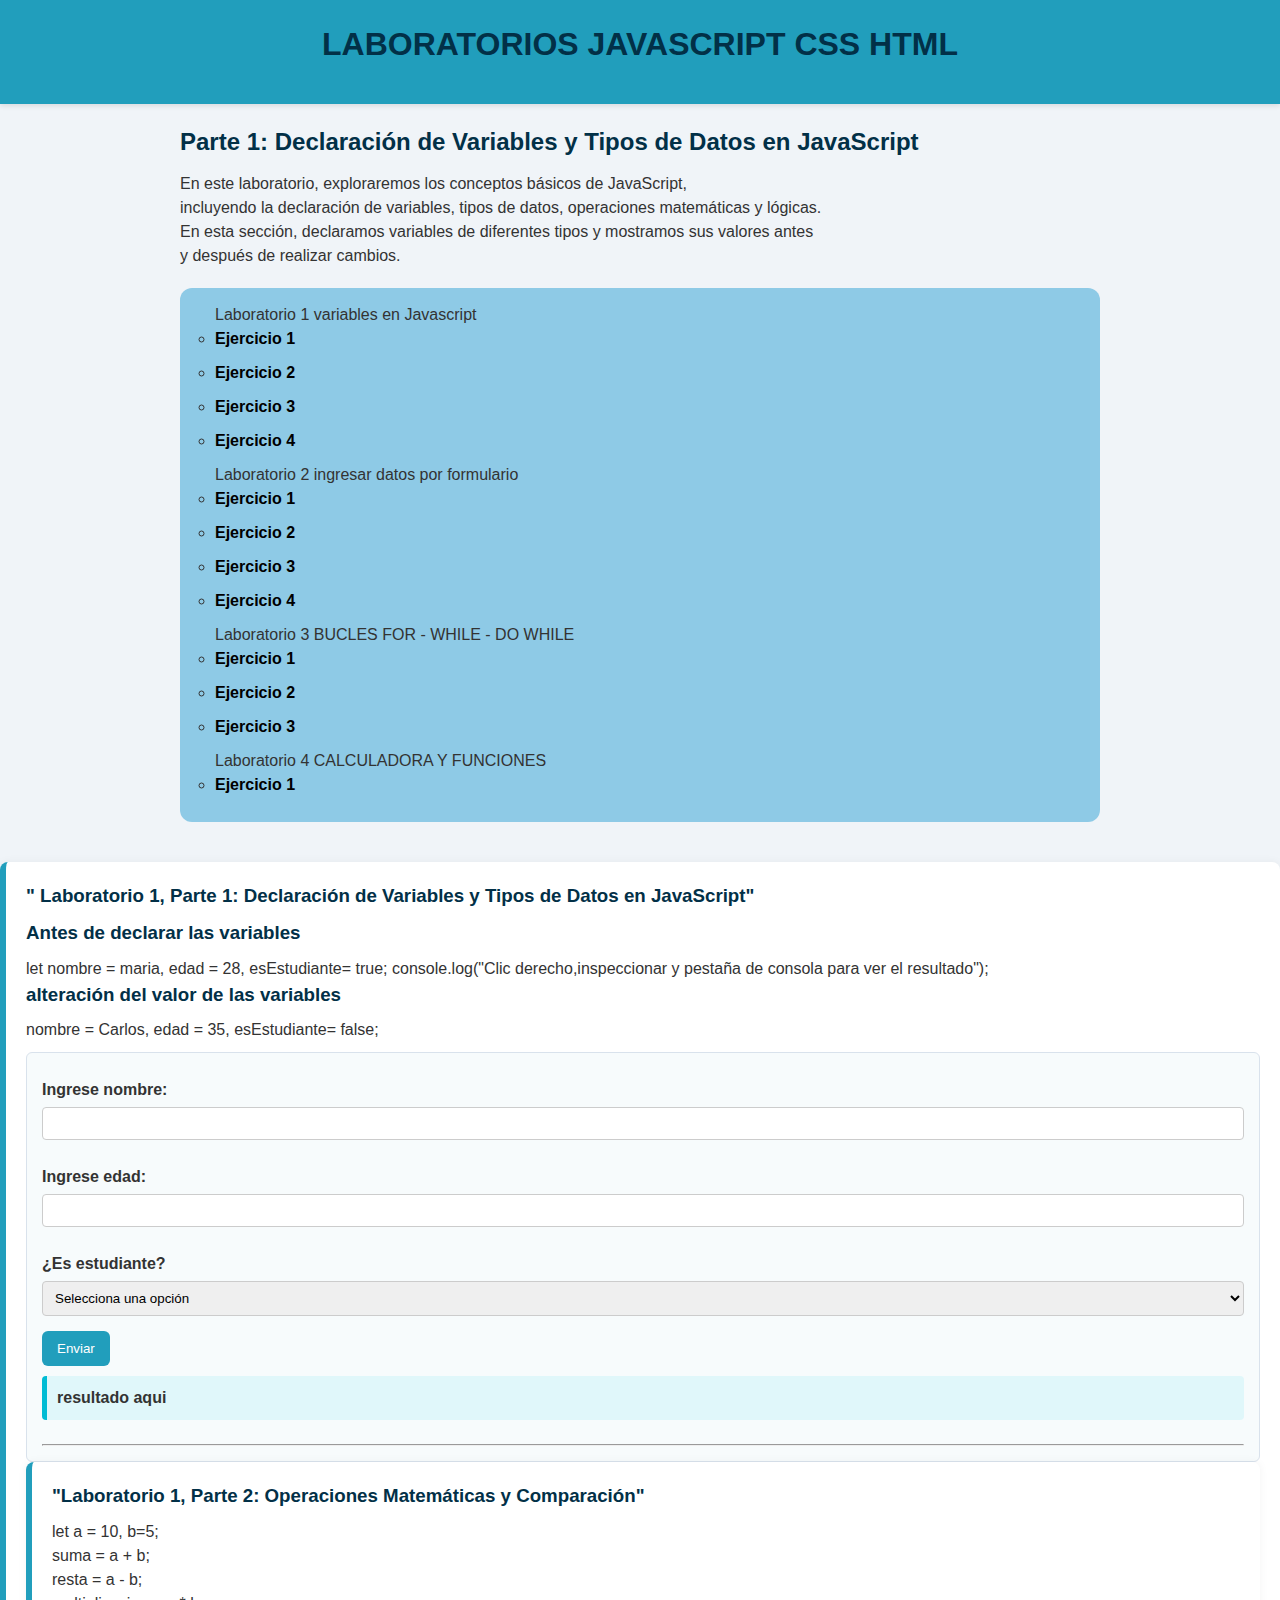
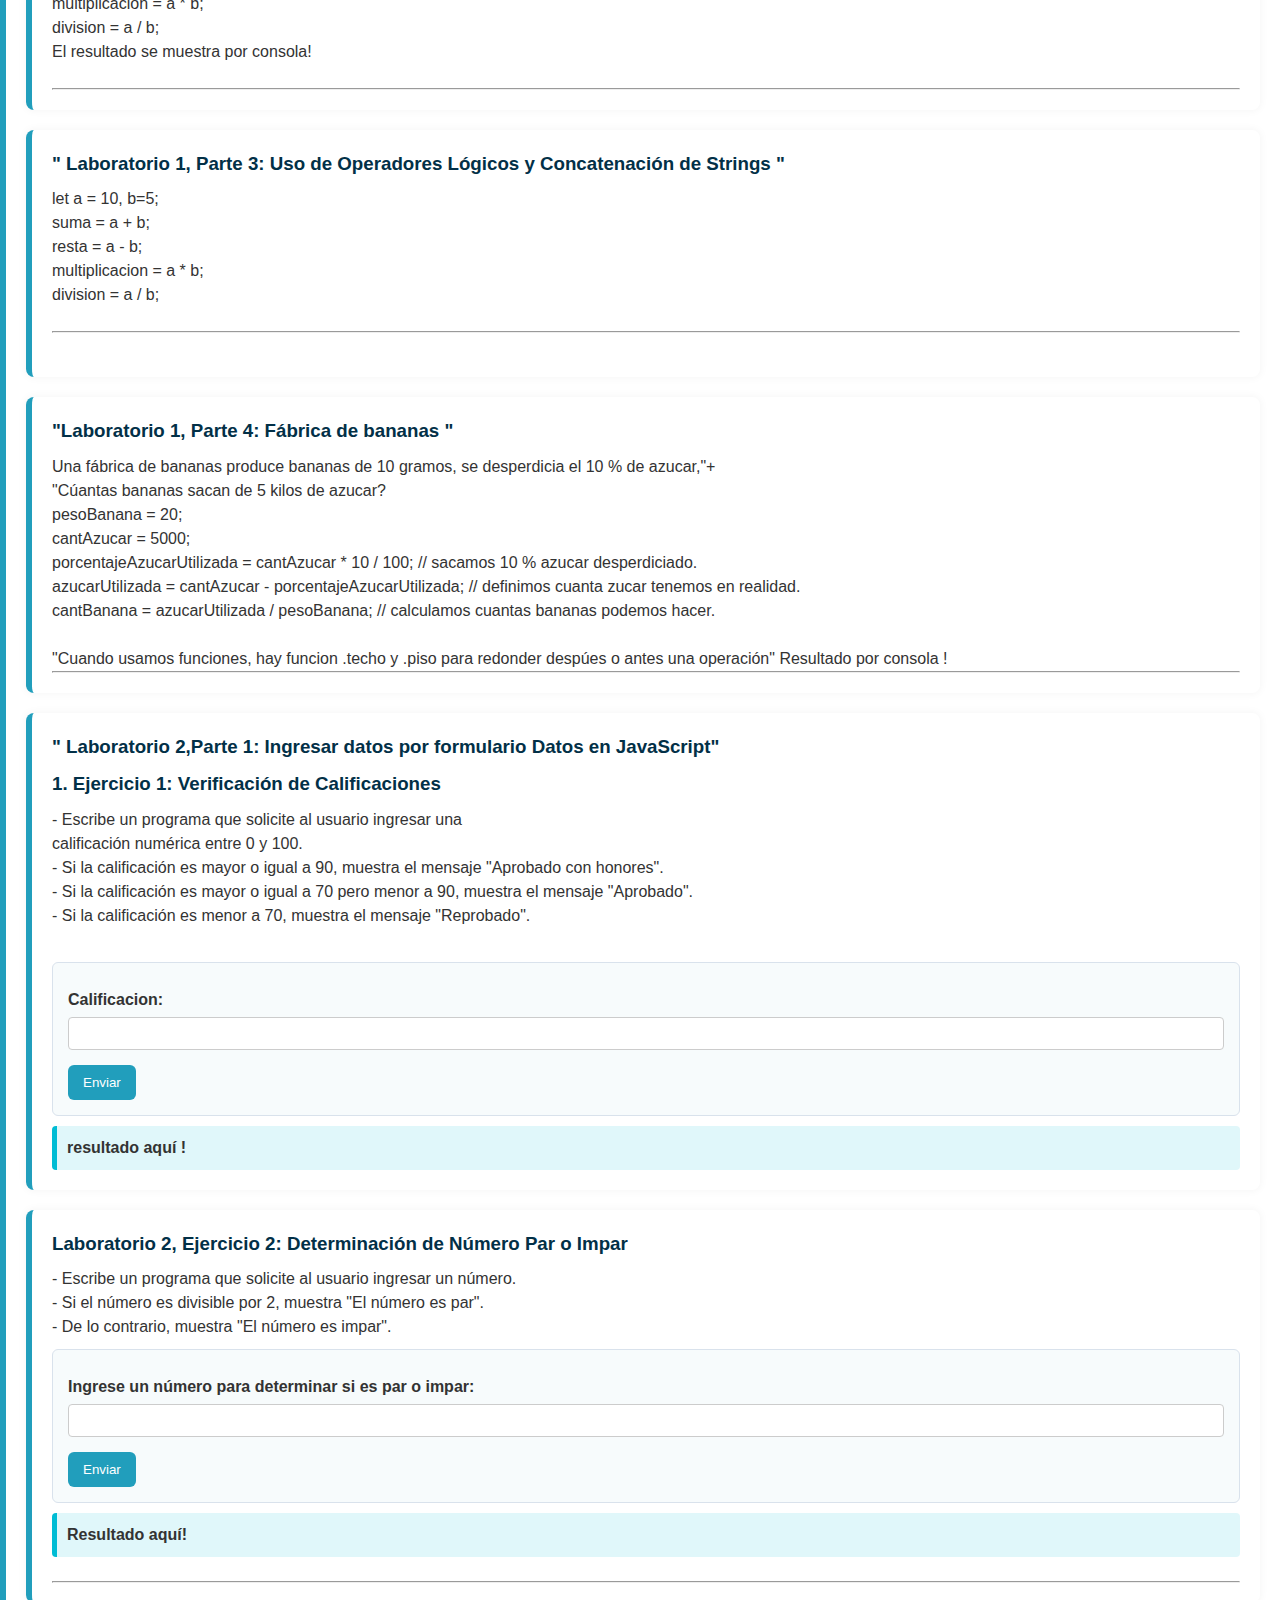
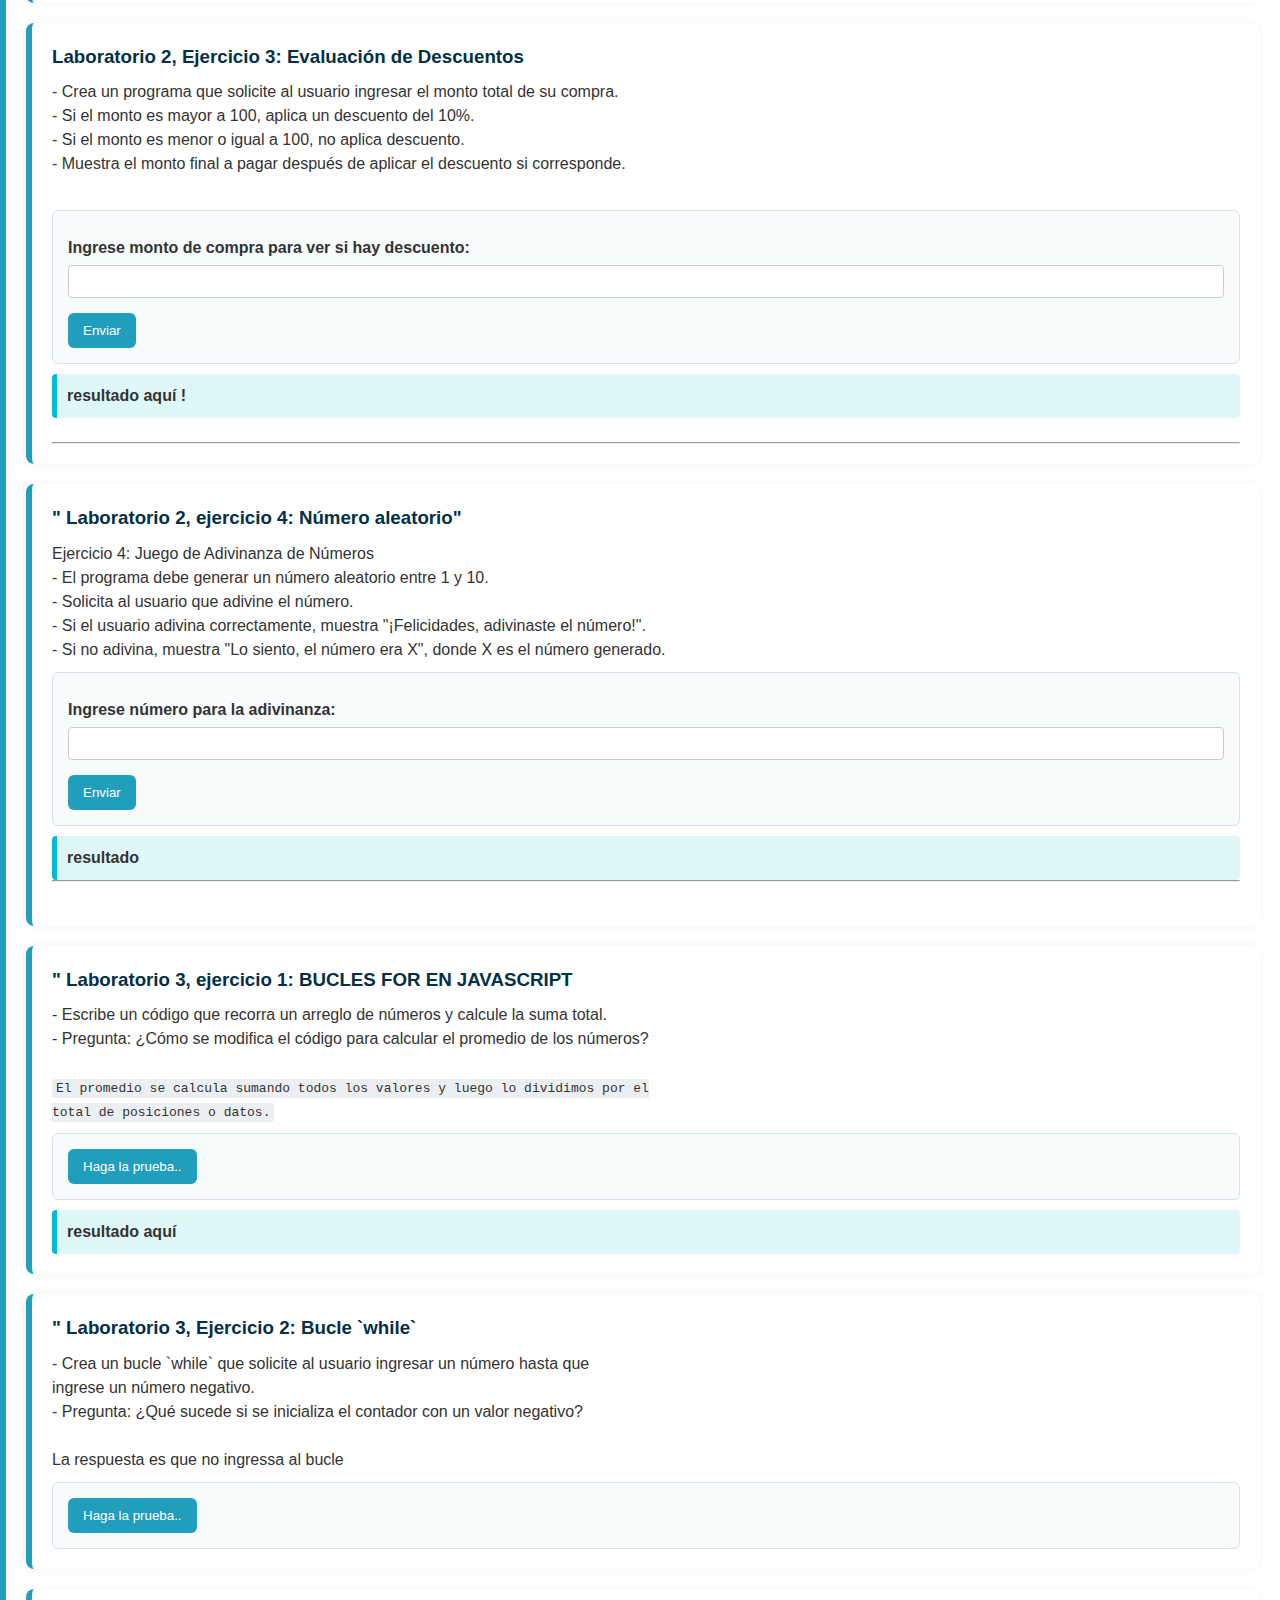
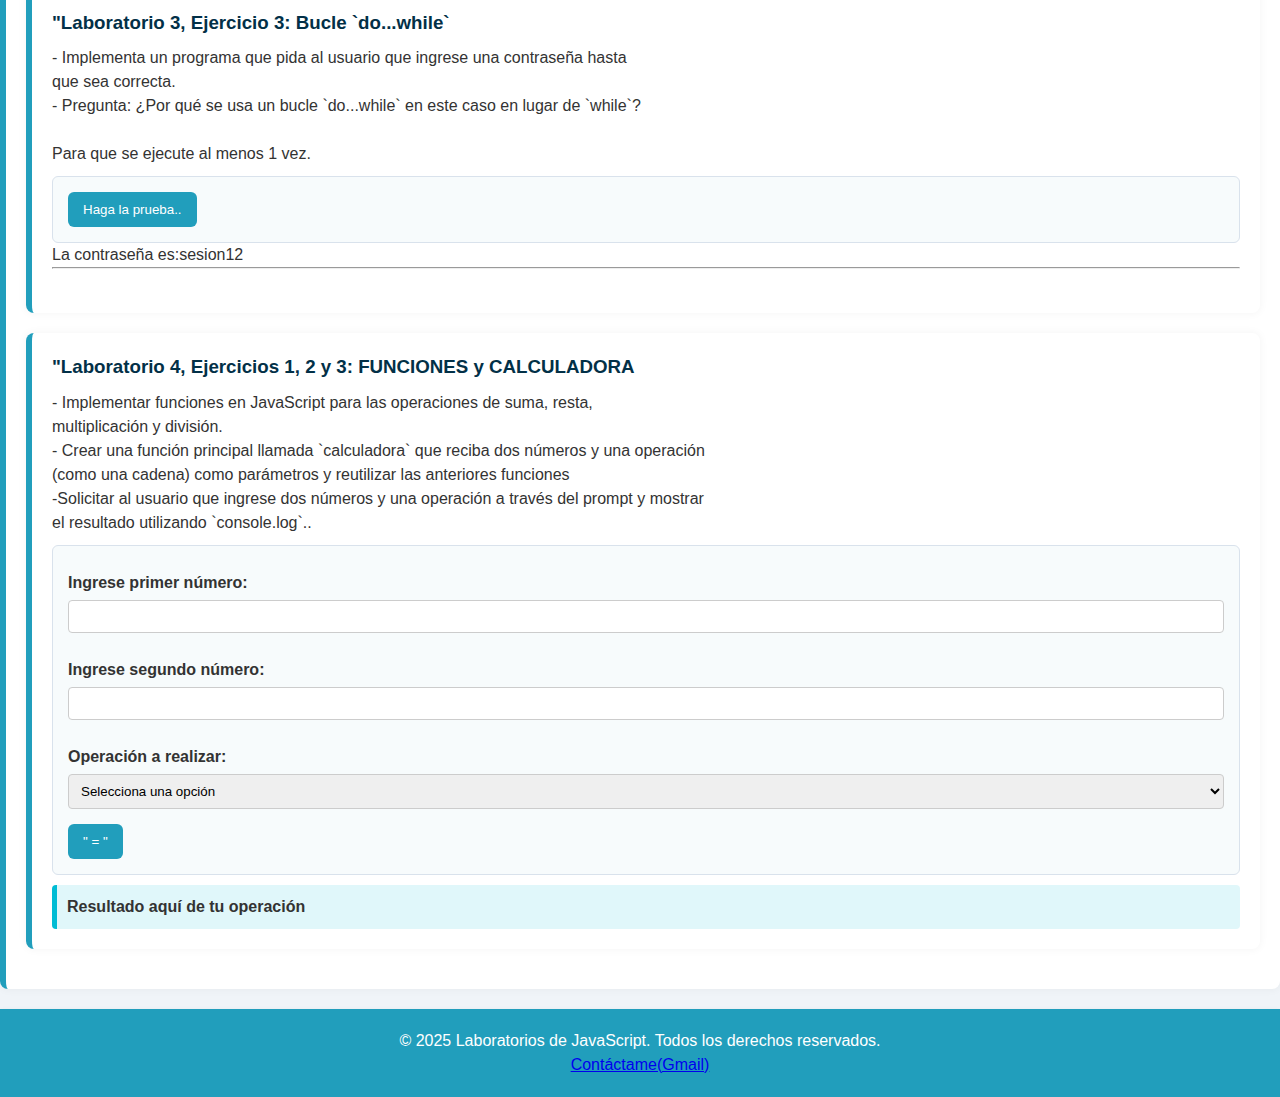
<file: index.html>
<!DOCTYPE html>
<html lang="es">
<head>
    <meta charset="UTF-8">
    <meta name="viewport" content="width=device-width, initial-scale=1.0">
    <title>Lab 10 JAVASCRIPT</title>
    <link rel="stylesheet" href="style.css">
      
</head>
<body>
    <header  class="banner">
            <h1> LABORATORIOS  JAVASCRIPT CSS HTML</h1>   
    </header>
 
    <div class="container">
        <h2> Parte 1: Declaración de Variables y Tipos de Datos en JavaScript</h2>
        <p>En este laboratorio, exploraremos los conceptos básicos de JavaScript, <br>incluyendo la declaración de variables, tipos de datos, operaciones matemáticas y lógicas.</p>
   
     En esta sección, declaramos variables de diferentes tipos y mostramos sus valores antes<br>
     y después de realizar cambios.

 <nav>  <!-- Menú de cada laboratorio -->
     <ol>
        <li> Laboratorio 1 variables en Javascript
            <ul>
                <li><a href ="#lab1_ejer1">Ejercicio 1</a></li> 
                <li><a href ="#lab1_ejer2">Ejercicio 2</a></li>
                <li><a href ="#lab1_ejer3">Ejercicio 3</a></li>
                <li><a href ="#lab1_ejer4">Ejercicio 4</a></li>
            </ul>  
        </li>
        <li> Laboratorio 2 ingresar datos por formulario
            <ul>
                <li><a href ="#lab2_ejer1">Ejercicio 1</a></li>
                <li><a href ="#lab2_ejer2">Ejercicio 2</a></li>
                <li><a href ="#lab2_ejer3">Ejercicio 3</a></li>
                <li><a href ="#lab2_ejer4">Ejercicio 4</a></li>
            </ul>    
        </li>
        <li> Laboratorio 3 BUCLES FOR - WHILE - DO WHILE
            <ul>
                <li><a href ="#lab3_ejer1">Ejercicio 1</a></li>
                <li><a href ="#lab3_ejer2">Ejercicio 2</a></li>
                <li><a href ="#lab3_ejer3">Ejercicio 3</a></li>
            </ul>    
        </li>
        <li> Laboratorio 4 CALCULADORA Y FUNCIONES
            <ul>
                <li><a href ="#lab4_ejer1">Ejercicio 1</a></li>  
            </ul>    
        </li>
    </ol>
 </nav>
</div>
  <main>
 <section id="lab1_ejer1"> <!--seccion 1 laborat 1 ejerc1 sesion 10 iniciando en JS-->
                    <h3> " Laboratorio 1, Parte 1: Declaración de Variables y Tipos de Datos en JavaScript"</h3>
                    <h3> Antes de declarar las variables </h3>
                               <p> let nombre = maria, edad = 28, esEstudiante= true;
                                console.log("Clic derecho,inspeccionar y pestaña de consola
                                para ver el resultado");<br>
                                <h3> alteración del valor de las variables </h3>
                                nombre = Carlos, edad = 35, esEstudiante= false;
                              </p>
   <form id="formulario_lab1_ejer1">
                                <label for="nombre">Ingrese nombre:</label>
                                <input type="text" id="nombre" name="nombre" required></input>
                                <label for="edad">Ingrese edad:</label>
                                <input type="number" id="edad" name="edad" required></input>
                                <label for="esEstudiante">¿Es estudiante?</label>
                                 <select id="esEstudiante" name="esEstudiante" required>
                                       <option value="">Selecciona una opción</option>
                                       <option value="true">Verdadero</option>
                                       <option value="false">Falso</option>
                                       </select>
                                <button type="submit"> Enviar</button>
                                <p id="resultado_lab1_ejer1">resultado aqui</p><br><hr>
    </form>   
    <section id="lab1_ejer2">                      
     <!--seccion 1 laborat 1 ejerc2-->
            <h3> "Laboratorio 1, Parte 2: Operaciones Matemáticas y Comparación"</h3>

    
     <p>
        let a = 10, b=5;<br>
        suma = a + b;<br>
        resta = a - b;<br>
        multiplicacion = a * b;<br>
        division = a / b;<br>
        El resultado se muestra por consola!
        </p> <br><hr> 
    </section >    
    <section id="lab1_ejer3"> 
        <!--seccion 1 laborat 1 ejerc3-->
                        <h3> " Laboratorio 1, Parte 3: Uso de Operadores Lógicos y Concatenación de Strings "</h3>        
    <p> let a = 10, b=5; <br>
        suma = a + b; <br>
        resta = a - b;<br>      
        multiplicacion = a * b;<br>
        division = a / b;</p><br><hr><br>
    </section >         
<section id="lab1_ejer4"> 
      <!--seccion  laborat 1 ejerc 4-->
                        <h3> "Laboratorio 1, Parte 4: Fábrica de bananas "</h3>
     <p> Una fábrica de bananas produce bananas de 10 gramos, se desperdicia el 10 % de azucar,"+<br>
                    "Cúantas bananas sacan de 5 kilos de azucar?<br>
        pesoBanana = 20;<br>
        cantAzucar = 5000;<br>
        porcentajeAzucarUtilizada = cantAzucar * 10 / 100; // sacamos 10 % azucar desperdiciado.<br>
        azucarUtilizada = cantAzucar - porcentajeAzucarUtilizada; // definimos cuanta zucar tenemos en realidad.<br>
        cantBanana = azucarUtilizada / pesoBanana; // calculamos cuantas bananas podemos hacer.<br><br>
        "Cuando usamos funciones, hay funcion .techo y .piso para redonder despúes o antes una operación"
        Resultado por consola ! <br><hr></p>                   
 </section>    

<section id="lab2_ejer1"> <!--seccion  laborat 2 ejerc1 sesion 11-->
                    <h3> " Laboratorio 2,Parte 1: Ingresar datos por formulario Datos en JavaScript"</h3>
                    <h3> 1. Ejercicio 1: Verificación de Calificaciones</h3>
                      <p> - Escribe un programa que solicite al usuario ingresar una <br>
                            calificación numérica entre 0 y 100.<br>
                        - Si la calificación es mayor o igual a 90, muestra el mensaje "Aprobado con honores".<br>
                        - Si la calificación es mayor o igual a 70 pero menor a 90, muestra el mensaje "Aprobado".<br>
                        - Si la calificación es menor a 70, muestra el mensaje "Reprobado". </p><br>
                        <form id="formulario_lab2_ejer1">
                                <label for="Ingrese calificación entre 1 y 100">Calificacion:</label>
                                <input type="number" id="calificacion" name="calificacion" min="1" max="100" required></input><!--valido entre 1 y 100-->
                                <button type="submit"> Enviar</button>
                        </form>
            <p id="resultado_lab2_ejer1">  resultado aquí !</p>
                    </section > 
   <section id="lab2_ejer2">          
            <!--seccion  laborat 2 ejerc2-->
                      <h3>  Laboratorio 2, Ejercicio 2: Determinación de Número Par o Impar</h3>
                      <p>  - Escribe un programa que solicite al usuario ingresar un número.<br>
                        - Si el número es divisible por 2, muestra "El número es par".<br>
                        - De lo contrario, muestra "El número es impar".</p>
                        <form id="formulario_lab2_ejer2">
                        <label for="num">Ingrese un número para determinar si es par o impar:</label>
                        <input type="number" id="num" name="num" required min="1">
                        <button type="submit">Enviar</button>
                        </form>

                        <p id="resultado_lab2_ejer2">Resultado aquí!</p><br><hr>
                    </section >                 
<section id="lab2_ejer3"> 
              <!--seccion  laborat 2 ejerc3-->
                    
                    <h3>  Laboratorio 2, Ejercicio 3: Evaluación de Descuentos</h3>
                   <p>- Crea un programa que solicite al usuario ingresar el monto total de su compra.<br>
                    - Si el monto es mayor a 100, aplica un descuento del 10%.<br>
                    - Si el monto es menor o igual a 100, no aplica descuento.<br>
                    - Muestra el monto final a pagar después de aplicar el descuento si corresponde.</p><br>
                        <form id="formulario_lab2_ejer3">
                              <label for="compra">Ingrese monto de compra para ver si hay descuento:</label>
                              <input type="number" id="compra" name="compra" required > 
                               <button type="submit"> Enviar</button>
                        </form>
            <p id="resultado_lab2_ejer3">  resultado  aquí ! </p><br><hr>
                    </section >         
<section id="lab2_ejer4"> 

            <!--seccion 2 laborat 2 ejerc4-->
                    <h3> " Laboratorio 2, ejercicio 4: Número aleatorio"</h3>
                    <p>Ejercicio 4: Juego de Adivinanza de Números<br>
                    - El programa debe generar un número aleatorio entre 1 y 10.<br>
                    - Solicita al usuario que adivine el número.<br>
                    - Si el usuario adivina correctamente, muestra "¡Felicidades, adivinaste el número!".<br>
                    - Si no adivina, muestra "Lo siento, el número era X", donde X es el número generado.</p>
                   
                        <form id="formulario_lab2_ejer4">
                               <label for="aleatorio">Ingrese número para la adivinanza:</label>
                               <input type="number" id="aleatorio" name="aleatorio" > 
                               <button type="submit"> Enviar</button>
                        </form>
            <p id="resultado_lab2_ejer4">  resultado</p><hr><br>

 </section>

 <section id="lab3_ejer1"> <!--seccion 3 laborat 3 ejerc1  BUCLES FOR sesion 12-->
                    <h3> " Laboratorio 3, ejercicio 1: BUCLES FOR EN JAVASCRIPT</h3>
                    <p>- Escribe un código que recorra un arreglo de números y calcule la suma total.<br>
                    - Pregunta: ¿Cómo se modifica el código para calcular el promedio de los números?</p><br>
                     <p><spam> El promedio se calcula sumando todos los valores y luego lo dividimos por el<br>
                         total de posiciones o datos.</spam></p>
                        <form id="formulario_lab3_ejer1">
                               
                                <button type="submit"> Haga la prueba..</button><br>
                        </form>
                        <p id="resultado_lab3_ejer1">  resultado aquí</p>              
 </section>


 <section id="lab3_ejer2"> <!--seccion 4 laborat 3 ejerc 2  BUCLES WHILE-->
                    <h3> " Laboratorio 3, Ejercicio 2: Bucle `while`</h3>
                      <p>- Crea un bucle `while` que solicite al usuario ingresar un número hasta que<br>
                        ingrese un número negativo.<br>
                        - Pregunta: ¿Qué sucede si se inicializa el contador con un valor negativo?</p><br>
                       <p> La respuesta es que no ingressa al bucle </p>
                        <form id="formulario_lab3_ejer2">
                                <button type="submit"> Haga la prueba..</button>
                        </form>
 </section>


  <section id="lab3_ejer3"> <!--seccion 5 laborat 3 ejerc 3  BUCLES WHILE-->
                    <h3> "Laboratorio 3, Ejercicio 3: Bucle `do...while`</h3>
                      <p>- Implementa un programa que pida al usuario que ingrese una contraseña hasta<br>
                          que sea correcta.<br>
                        - Pregunta: ¿Por qué se usa un bucle `do...while` en este caso en lugar de `while`?</p><br>
                        <p> Para que se ejecute al menos 1 vez.</p>
                        <form id="formulario_lab3_ejer3">
                             
                                <button type="submit"> Haga la prueba..</button>
                        </form>
                   <p > La contraseña es:<span>sesion12</span></p><hr><br>
       </section>               
<!-- ------------------------------------------------------------------------------------->
 <section id="lab4_ejer1">
 <h3> "Laboratorio 4, Ejercicios 1, 2 y 3: FUNCIONES y CALCULADORA</h3>
                      <p>- Implementar funciones en JavaScript para las operaciones de suma, resta,<br> multiplicación y
                            división.<br>
                        - Crear una función principal llamada `calculadora` que reciba dos números y una operación<br>
                        (como una cadena) como parámetros y reutilizar las anteriores funciones<br>
                        -Solicitar al usuario que ingrese dos números y una operación a través del prompt y mostrar<br>
                        el resultado utilizando `console.log`..</p>                 

                    <form id="formulario_lab4_ejer2">
    <label for="num1">Ingrese primer número:</label>
    <input type="number" id="num1" name="num1" required>

    <label for="num2">Ingrese segundo número:</label>
    <input type="number" id="num2" name="num2" required>

    <label for="op">Operación a realizar:</label>
    <select id="op" name="op" required>
      <option value="">Selecciona una opción</option>
      <option value="suma1">Suma</option>
      <option value="resta1">Resta</option>
      <option value="multiplicacion1">Multiplicación</option>
      <option value="division1">División</option>
    </select>

    <button type="submit">" = "</button>
  </form>
   <p id="resultado_lab4_ejer2">Resultado aquí de tu operación</p>
                             
 </section>
               
   </main>  
    
    <script src="script.js"></script>
    </body>
    <footer><p>&copy; 2025 Laboratorios de JavaScript. Todos los derechos reservados.</p>
    <a 
    href="https://mail.google.com/mail/?view=cm&fs=1&to=veraadsi123@gmail.com" 
     target="_blank" rel="noopener noreferrer">Contáctame(Gmail)
    </a></footer>
</html>
</file>
<file: style.css>
�� 
 / *   Q u i t a m o s   m � r g e n e s   y   r e l l e n o s   p o r   d e f e c t o   y   u s a m o s   b o r d e r - b o x   * /  
 / *   s e l e c t o r   u n i v e r s a l   y   h a c e   u n   r e s e t   g l o b a l   =   e v i t a   q u e   e l   n a v e g a d o r   i n t e r f i e r a   * /  
 *   {    
     m a r g i n :   0 ;  
     p a d d i n g :   0 ;  
     b o x - s i z i n g :   b o r d e r - b o x ;     / *   c o n t r o l a   e l   a n c h o   y   a l t o   d e   l o s   e l e m e n t o s   e l   c o n t e n i d o   s e   a j u s t a   a   m i s   e s p e c i f i c a c i o n * /  
 }  
  
 / *   = = = = = = = =   E S T I L O S   D E L   C U E R P O   = = = = = = = =   * /  
 b o d y   {  
     f o n t - f a m i l y :   ' S e g o e   U I ' ,   T a h o m a ,   G e n e v a ,   V e r d a n a ,   s a n s - s e r i f ;  
     b a c k g r o u n d :   # f 0 f 4 f 8 ;     / *   c o l o r   d e   f o n d o   s u a v e   a z u l   g r i s � c e o * /  
     c o l o r :   # 3 3 3 ;                       / *   c o l o r   d e l   t e x t o   p r i n c i p a l     g r i s   m u y   o s c u r o   p a r a   e v i t a r   l e t r a s   q u e   n o   s e   p u e d a n   v e r * /  
     l i n e - h e i g h t :   1 . 5 ;             / *   i n t e r l i n e a d o   e n t r e   c a d a   l e t r a * /  
   }  
  
 / *   T � t u l o s   p r i n c i p a l e s   y   s e c u n d a r i o s   * /  
 h 1 ,   h 2 ,   h 3   {  
     m a r g i n - b o t t o m :   0 . 5 e m ;       / *   m a r g e n   p a r t e   b a j a ,   l a   m i t a d   d e   l a   l e t r a . E s t e   a t r i b u t o   l o   h a c e   m � s   e s c a l a b l e   y   r e s p o n s o r i o * /  
     c o l o r :   # 0 2 3 0 4 7 ;     / *   A z u l   o s c u r o     * /  
 }  
  
 h 1   {  
     t e x t - a l i g n :   c e n t e r ;  
     f o n t - s i z e :   2 r e m ;       / *   e l   n a v e g a d o r   m u l t i p l i c a   p o r   1 6   p x   * /  
 }  
  
 / *   C o n t e n e d o r   p r i n c i p a l   * /  
 . c o n t a i n e r   {  
     m a x - w i d t h :   9 6 0 p x ;  
     m a r g i n :   0   a u t o ;                   / *   C e n t r a d o   h o r i z o n t a l   * /  
     p a d d i n g :   2 0 p x ;                     / *   E s p a c i a d o   i n t e r n o   * /  
 }  
  
 / *   = = = = = = = =   E N C A B E Z A D O   ( B A N N E R )   = = = = = = = = =   * /  
 . b a n n e r ,   f o o t e r   {  
     b a c k g r o u n d - c o l o r :   # 2 1 9 e b c ;   / *   a z u l   v i b r a n t e   * /  
     c o l o r :   w h i t e ;  
     p a d d i n g :   2 0 p x   0 ;  
     t e x t - a l i g n :   c e n t e r ;  
     b o x - s h a d o w :   0   2 p x   5 p x   r g b a ( 0 ,   0 ,   0 ,   0 . 1 ) ;     / *   s o m b r a   s u a v e   * /  
 }  
  
 / *   = = = = = = = =   N A V E G A C I � N   = = = = = = = = =   * /  
 n a v   {  
     m a r g i n :   2 0 p x   0 ;  
     b a c k g r o u n d - c o l o r :   # 8 e c a e 6 ;   / *   a z u l   m � s   c l a r o   * /  
     p a d d i n g :   1 5 p x ;  
     b o r d e r - r a d i u s :   1 2 p x ;  
 }  
  
 n a v   o l   {           / *   a s �   a c c e d e m o s   a l   h i j o     * /  
     l i s t - s t y l e :   n o n e ;       / *   q u i t a m o s   l o s   n � m e r o s   d e   l a   l i s t a   * /  
     p a d d i n g - l e f t :   2 0 p x ;  
 }  
  
 n a v   l i   {  
     m a r g i n - b o t t o m :   1 0 p x ;  
 }  
  
 n a v   a   {  
     c o l o r :   # 0 0 0 ;  
     t e x t - d e c o r a t i o n :   n o n e ;     / *   s i n   s u b r a y a d o   * /  
     f o n t - w e i g h t :   b o l d ;  
 }  
  
 n a v   a : h o v e r   {  
     t e x t - d e c o r a t i o n :   u n d e r l i n e ;   / * s u b r a y a d o * /  
     c o l o r :   # 0 2 3 0 4 7 ;     / *   a z u l   o s c u r o   a l   p a s a r   e l   m o u s e   * /  
 }  
  
 / *   = = = = = = = =   S E C C I O N E S   D E   C A D A   L A B O R A T O R I O   = = = = = = = = =   * /  
 s e c t i o n   {  
     b a c k g r o u n d - c o l o r :   # f f f f f f ;  
     b o r d e r - l e f t :   6 p x   s o l i d   # 2 1 9 e b c ;   / *   l � n e a   a z u l   a l   l a d o   i z q u i e r d o   * /  
     p a d d i n g :   2 0 p x ;  
     m a r g i n - b o t t o m :   2 0 p x ;  
     b o r d e r - r a d i u s :   8 p x ;  
     b o x - s h a d o w :   0   0   1 0 p x   r g b a ( 0 , 0 , 0 , 0 . 0 5 ) ;   / *   s o m b r a   m u y   l i g e r a   * /  
 }  
  
 / *   = = = = = = = =   F O R M U L A R I O S   = = = = = = = = =   * /  
 f o r m   {  
     m a r g i n - t o p :   1 0 p x ;  
     b a c k g r o u n d :   # f 7 f b f c ;                         / *   f o n d o   c l a r o   p a r a   d i f e r e n c i a r   * /  
     p a d d i n g :   1 5 p x ;  
     b o r d e r :   1 p x   s o l i d   # d 9 e 2 e c ;             / *   b o r d e   g r i s   c l a r o   * /  
     b o r d e r - r a d i u s :   6 p x ;  
 }  
  
 / *   E t i q u e t a s   d e   l o s   i n p u t s   * /  
 f o r m   l a b e l   {  
     d i s p l a y :   b l o c k ;     / * h a c e   q u e   l a   e t i q u e t a   o c u p e   e n   f o r m a   d e   b l o q u e ,   e v i t a   q u e   e l   i n p u t   q u e p a   e n   l a   m i s m a   l i n e a * /  
     m a r g i n :   1 0 p x   0   5 p x ;  
     f o n t - w e i g h t :   b o l d ;     / * n e g r i t a * /  
 }  
  
 / *   C a m p o s   d e   e n t r a d a   * /  
 f o r m   i n p u t ,  
 f o r m   s e l e c t   {  
     w i d t h :   1 0 0 % ;                           / *   a n c h o   c o m p l e t o   * /  
     p a d d i n g :   8 p x ;  
     m a r g i n - b o t t o m :   1 5 p x ;  
     b o r d e r - r a d i u s :   4 p x ;  
     b o r d e r :   1 p x   s o l i d   # c c c ;  
 }  
  
 / *   B o t � n   d e l   f o r m u l a r i o   * /  
 f o r m   b u t t o n   {  
     b a c k g r o u n d - c o l o r :   # 2 1 9 e b c ;   / *   a z u l   * /  
     c o l o r :   w h i t e ;  
     p a d d i n g :   1 0 p x   1 5 p x ;  
     b o r d e r :   n o n e ;  
     b o r d e r - r a d i u s :   6 p x ;  
     c u r s o r :   p o i n t e r ;  
 }  
  
 f o r m   b u t t o n : h o v e r   {  
     b a c k g r o u n d - c o l o r :   # 1 2 6 7 8 2 ;   / *   a z u l   m � s   o s c u r o   a l   p a s a r   m o u s e   * /  
 }  
  
 / *   = = = = = = = =   R E S U L T A D O S   M O S T R A D O S   = = = = = = = =   * /  
 / *   S e l e c c i o n a m o s   t o d o s   l o s   p � r r a f o s   c o n   i d   q u e   e m p i e c e n   p o r   r e s u l t a d o   * /  
 p # r e s u l t a d o _ l a b 1 _ e j e r 1 ,  
 p [ i d ^ = " r e s u l t a d o _ l a b 2 " ] ,     / *   E l   s � m b o l o   ^ =   e s   u n   s e l e c t o r   q u e   l l a m a   t o d o s   q u e   e m p i e z e   c o n   r e s u l t a d o _ l a b 2   * /  
 p [ i d ^ = " r e s u l t a d o _ l a b 3 " ] ,  
 p # r e s u l t a d o _ l a b 4 _ e j e r 2  
 {  
     f o n t - w e i g h t :   b o l d ;                 / *   n e g r i l l a * /  
     b a c k g r o u n d - c o l o r :   # e 0 f 7 f a ;                         / *   c e l e s t e   m u y   c l a r o     d � n d e   e s t �   e l   p * /  
     p a d d i n g :   1 0 p x ;  
     b o r d e r - l e f t :   5 p x   s o l i d   # 0 0 b c d 4 ;               / *   l � n e a   d e c o r a t i v a   c e l e s t e   a   l a   i z q * /  
     m a r g i n - t o p :   1 0 p x ;  
     b o r d e r - r a d i u s :   4 p x ;  
 }  
  
 / *   = = = = = = = =   C � D I G O   D E N T R O   D E   P � R R A F O S   = = = = = = = =   * /  
 / *   P a r a   m a r c a r   c � d i g o   o   e x p l i c a c i o n e s   e n   e l   t e x t o   * /  
 p   c o d e ,   p   s p a m   {  
     b a c k g r o u n d - c o l o r :   # e c e f f 1 ;                         / *   g r i s   c l a r o   * /  
     p a d d i n g :   2 p x   4 p x ;  
     b o r d e r - r a d i u s :   3 p x ;  
     f o n t - f a m i l y :   m o n o s p a c e ;                             / *   f u e n t e   e s t i l o   c � d i g o   * /  
 }  
  
 / *   = = = = = = = =   D I S E � O   R E S P O N S I V O   P A R A   C E L U L A R E S   = = = = = = = =   * /  
 @ m e d i a   ( m a x - w i d t h :   6 0 0 p x )   {  
     . c o n t a i n e r   {  
         p a d d i n g :   1 0 p x ;  
     }  
  
     f o r m   i n p u t ,  
     f o r m   s e l e c t   {  
         f o n t - s i z e :   1 r e m ;  
     }  
 }  
 
</file>
